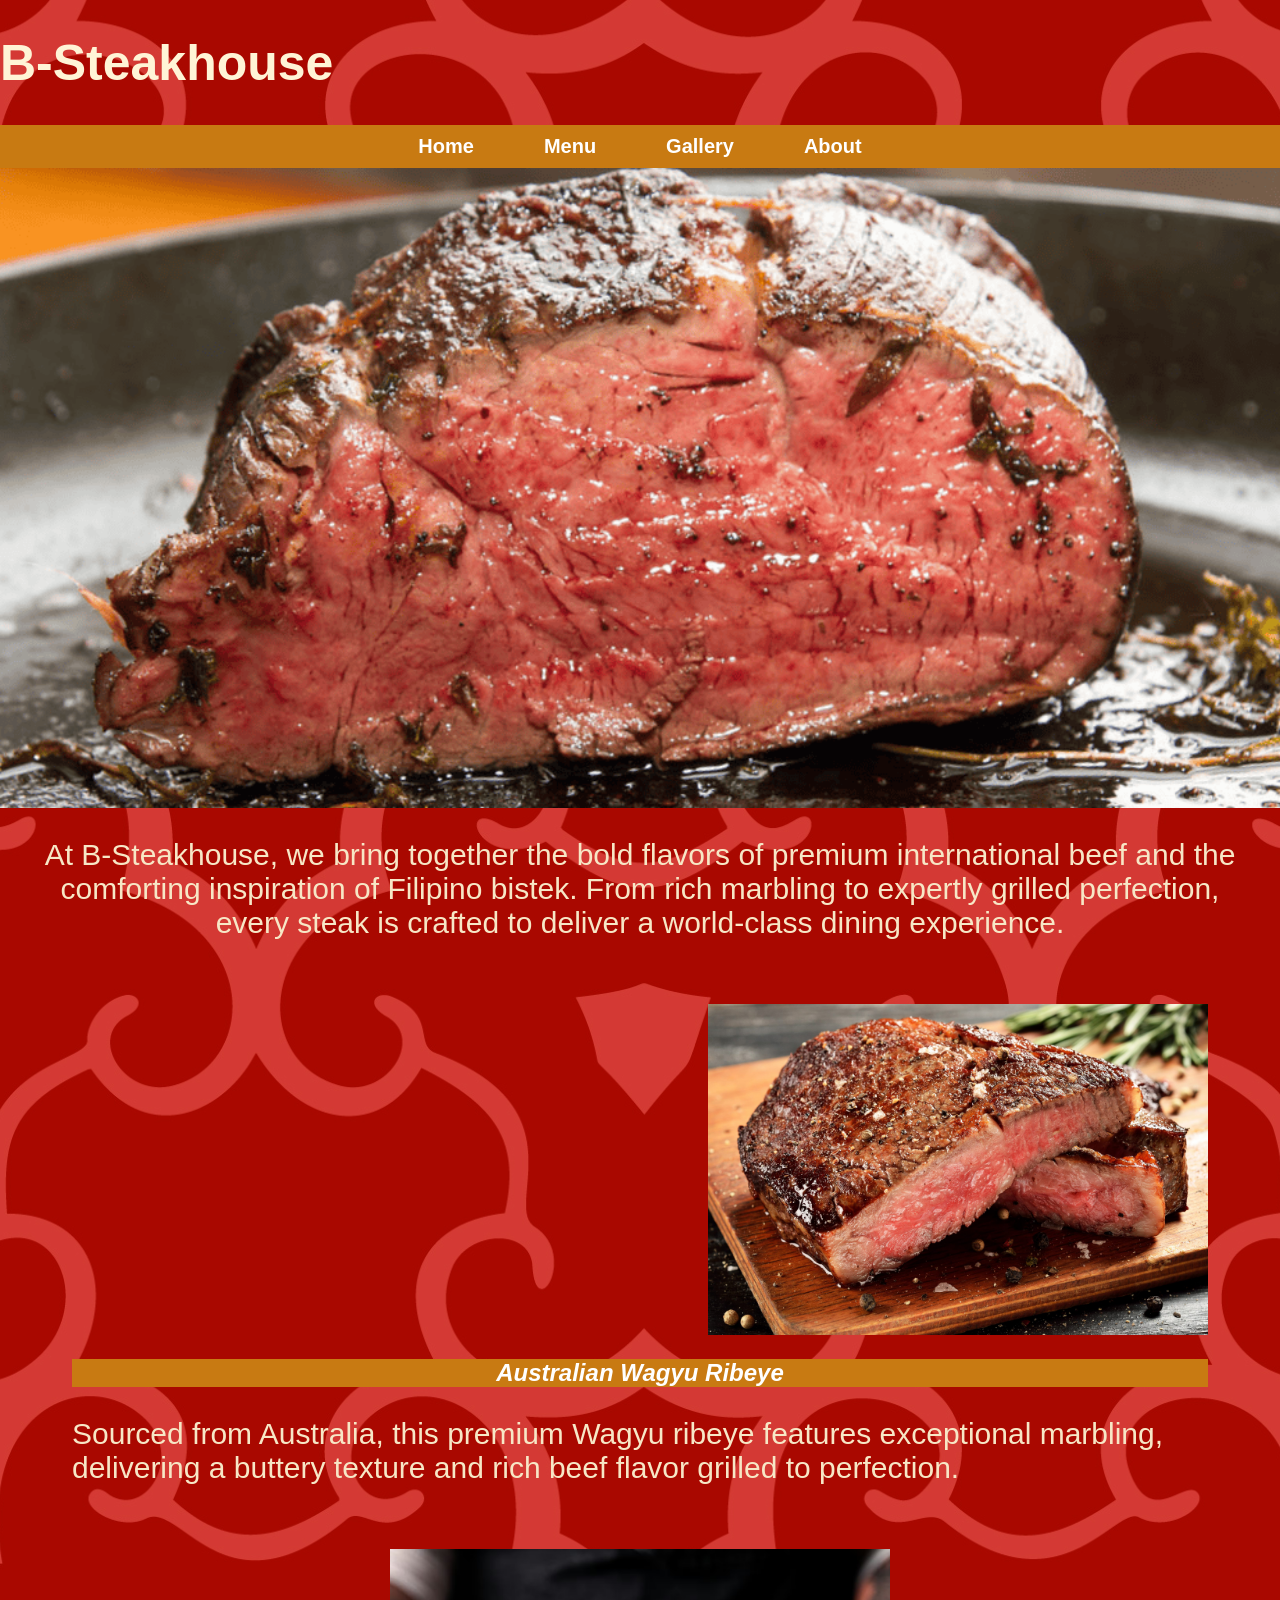
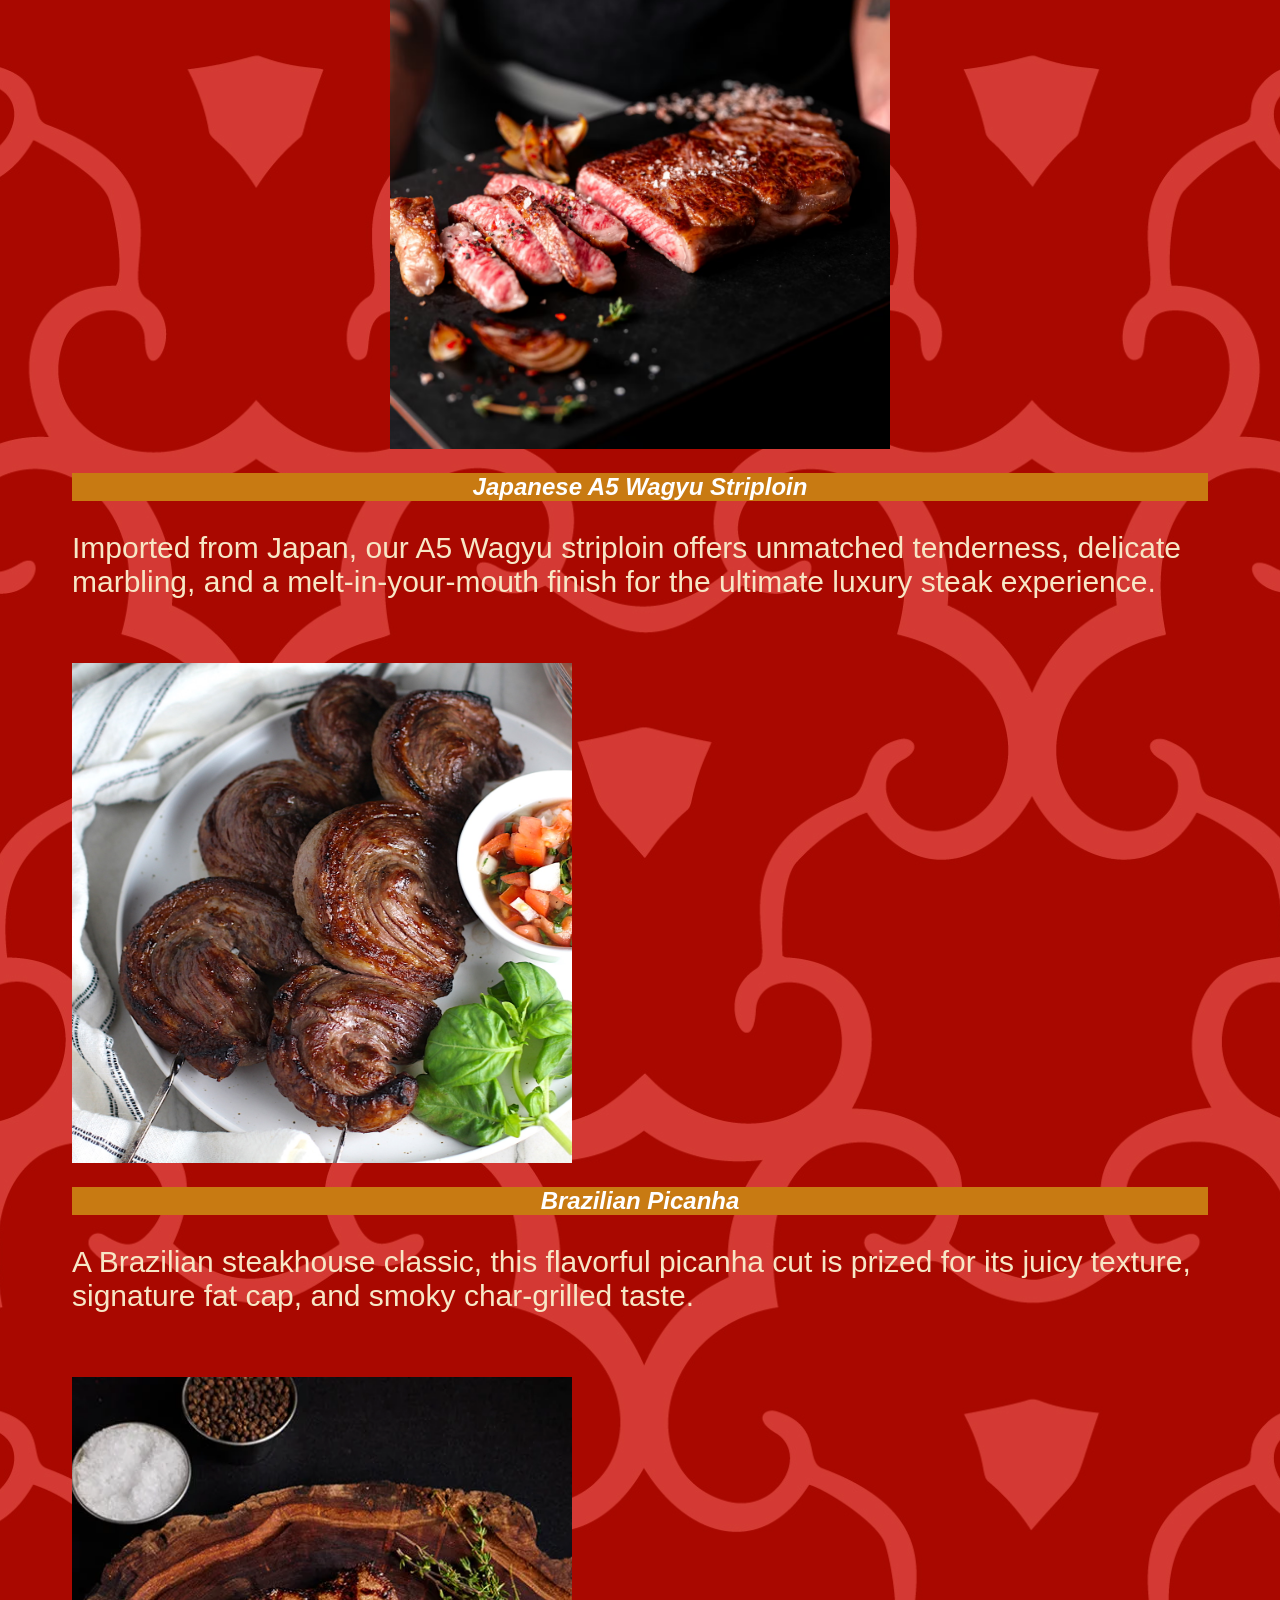
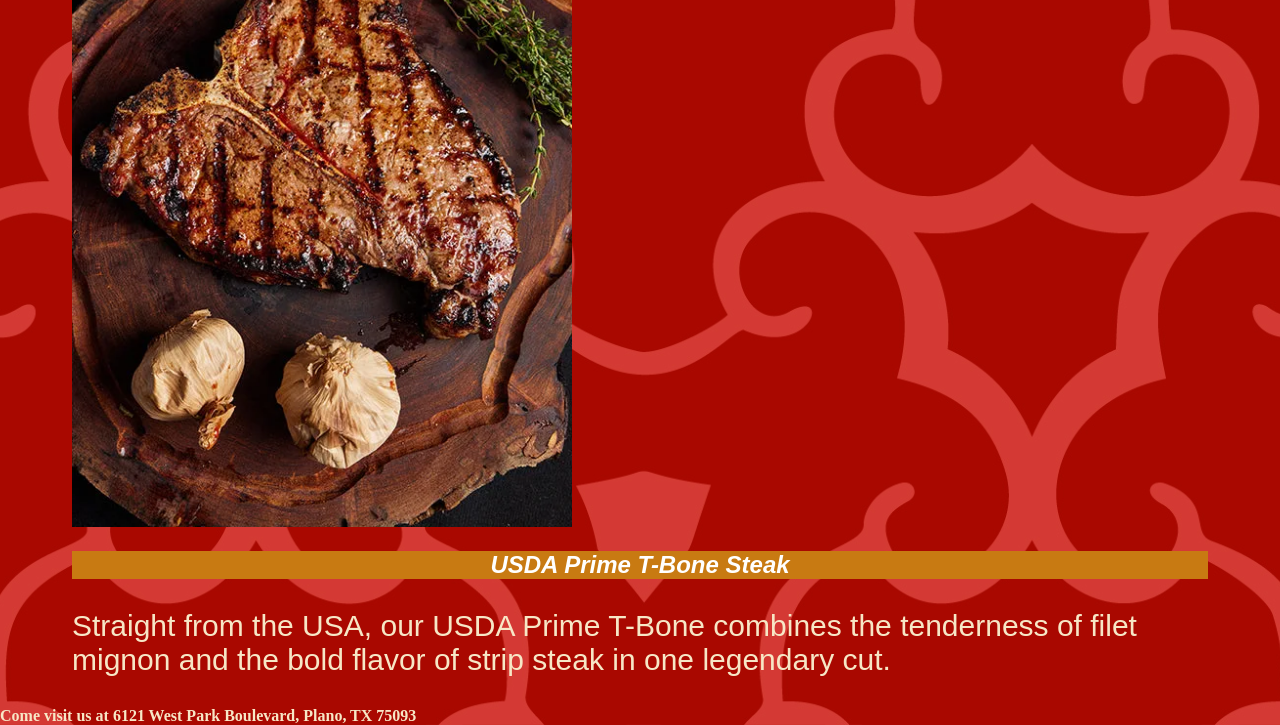
<file: index.html>
<!DOCTYPE html>
<html>

<head>
  <title>B-Steakhouse</title>
    <style type="text/css">

    #slider {overflow: hidden;}
    #slider figure {
        position: relative;
        width: 600%;
        margin: 0;
        left: 0;
        animation: 18s slider infinite;
    }

    #slider figure img {
        float: left;
        width: 16.666%;
    }

    @keyframes slider{
        0% {left: 0;}
        13% {left: 0;}

        16% {left: -100%;}
        29% {left: -100%;}

        33% {left: -200%;}
        46% {left: -200%;}

        50% {left: -300%;}
        63% {left: -300%;}

        66% {left: -400%;}
        79% {left: -400%;}

        83% {left: -500%;}
        96% {left: -500%;}

        100% {left: 0;}
    }

</style>
    <link rel="stylesheet" href="style.css">    
</head>

<body>

    <font size="5" style="font-family:Arial; color:Red;"><h1>B-Steakhouse</h1></font>
<nav class="top-navigation">
  <ul>
      
  <li><a href="index.html">Home</a></li>
  <li><a href="Menu.html">Menu</a></li>
  <li><a href="Gallery.html">Gallery</a></li>
  <li><a href="About.html">About</a></li>
      
  </ul>
</nav>

<div id="slider">
    <figure>
    <img src="slideshow/Steak1.png" width="100%" height="100%">
    <img src="slideshow/Steak2.png" width="100%" height="100%">
    <img src="slideshow/Steak3.png" width="100%" height="100%">
    <img src="slideshow/Steak4.png" width="100%" height="100%">
    <img src="slideshow/Steak5.png" width="100%" height="100%">
    <img src="slideshow/Steak6.png" width="100%" height="100%">
    </figure>    
</div>
<div class="page-container">
  <p align="center">
    At B-Steakhouse, we bring together the bold flavors of premium international beef
    and the comforting inspiration of Filipino bistek. From rich marbling to expertly
    grilled perfection, every steak is crafted to deliver a world-class dining experience.
  </p>

  <br>
  <figure>
    <div style="text-align: right">
    
    <a href="Menu.html" target="_blank">
      <img src="images/australian-ribeye.jpg" width="500" >
    </a>
    <figcaption>
      <h2><i>Australian Wagyu Ribeye</i></h2>
    </figcaption>

    </div>  </figure>

  <figure>
    <p>
      Sourced from Australia, this premium Wagyu ribeye features exceptional marbling,
      delivering a buttery texture and rich beef flavor grilled to perfection.
    </p>
  </figure>

  <br>

  <figure>
    <div style="text-align: center">
    <a href="Menu.html" target="_blank">
      <img src="images/japanese-a5.avif" width="500">
    </a>
    <figcaption>
      <h2><i>Japanese A5 Wagyu Striploin</i></h2>
    </figcaption>
      </div>
    </figure>

  <figure>
    <p>
      Imported from Japan, our A5 Wagyu striploin offers unmatched tenderness,
      delicate marbling, and a melt-in-your-mouth finish for the ultimate luxury steak experience.
    </p>
  </figure>

  <br>

  <figure>
      <div style="text-align: left">
    <a href="Menu.html" target="_blank">
      <img src="images/brazilian-picanha.jpg" width="500">
    </a>
    <figcaption>
      <h2><i>Brazilian Picanha</i></h2>
          </figcaption>
      </div>
  </figure>

  <figure>
    <p>
      A Brazilian steakhouse classic, this flavorful picanha cut is prized for its juicy texture,
      signature fat cap, and smoky char-grilled taste.
    </p>
  </figure>

  <br>

  <figure>
      <div style="text-align:justify">
    <a href="Menu.html" target="_blank">
      <img src="images/usda-tbone.webp" width="500">
    </a>
    <figcaption>
      <h2><i>USDA Prime T-Bone Steak</i></h2>
    </figcaption>
    </div>
  </figure>

  <blockquote>
    <p>
      Straight from the USA, our USDA Prime T-Bone combines the tenderness of filet mignon
      and the bold flavor of strip steak in one legendary cut.
    </p>
  </blockquote>
    </div>
  <footer>
    <b>Come visit us at 6121 West Park Boulevard, Plano, TX 75093</b>
  </footer>

</body>

</html>
</file>
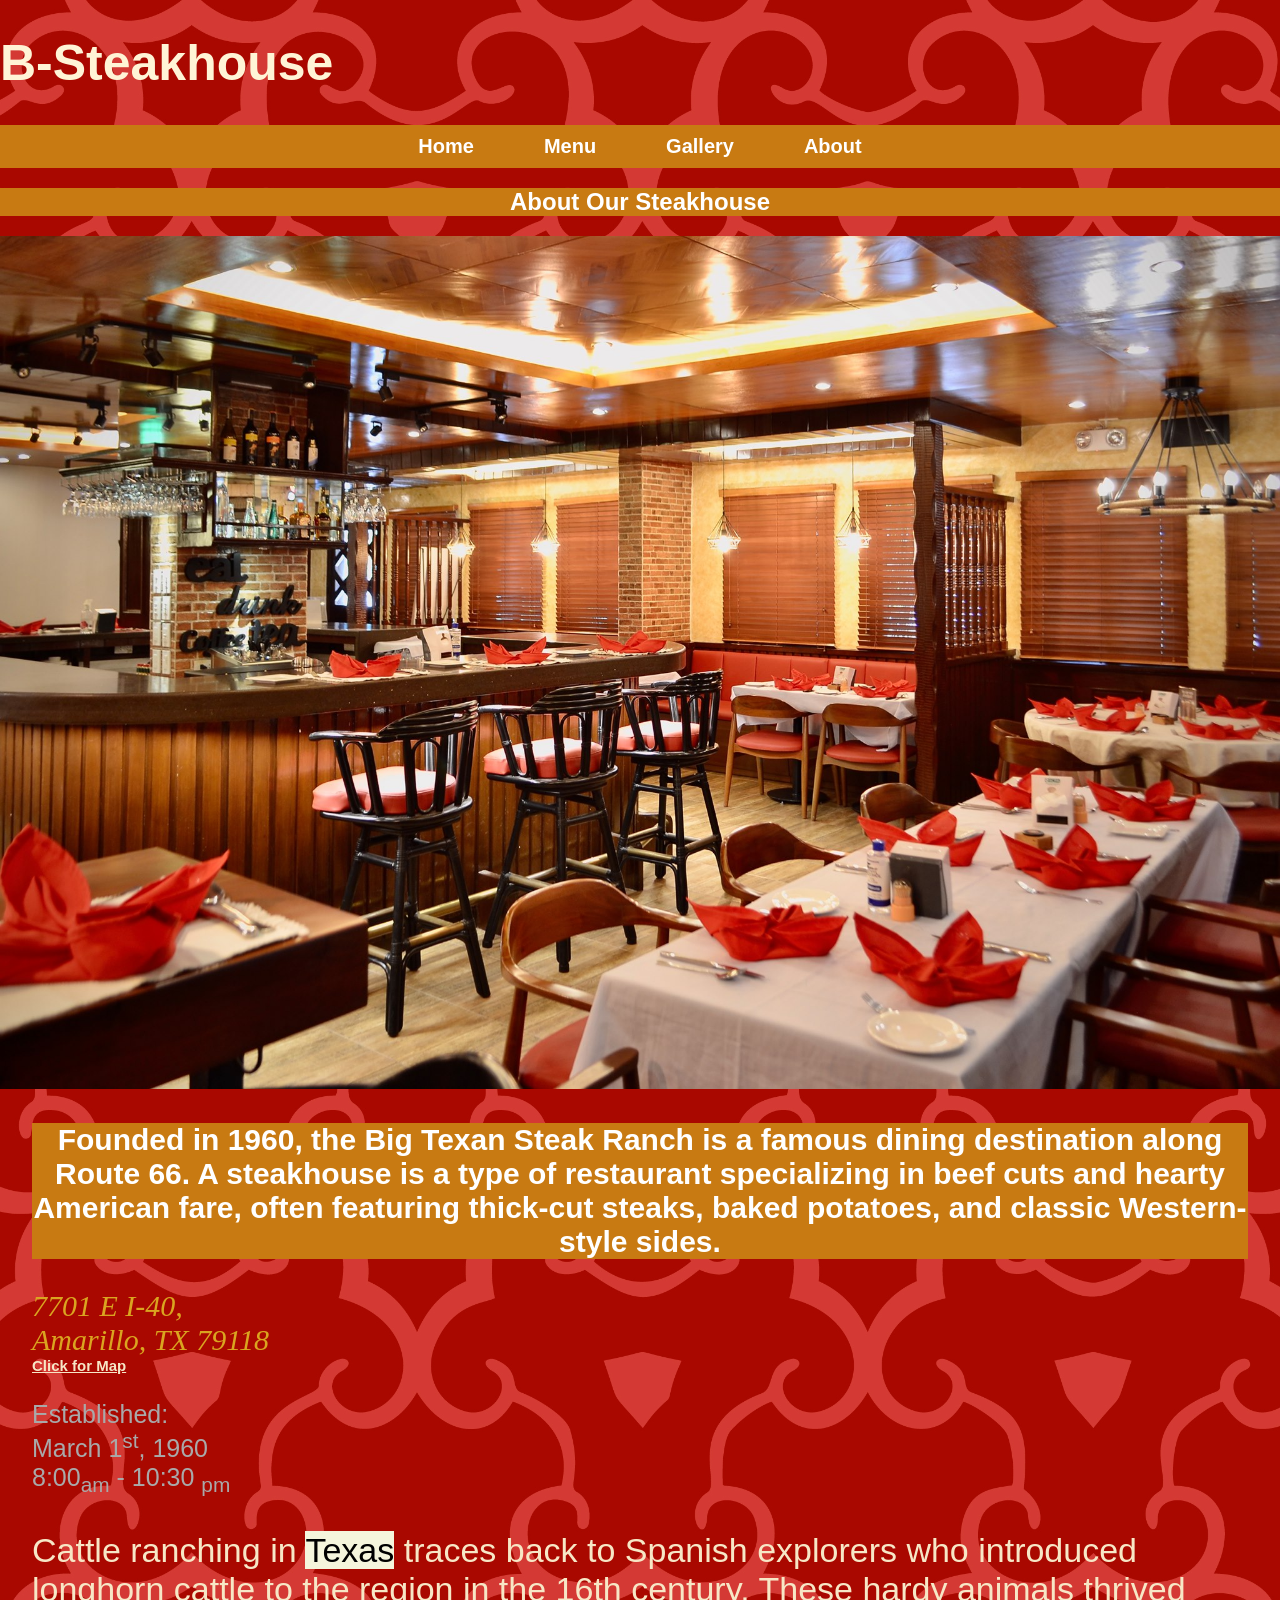
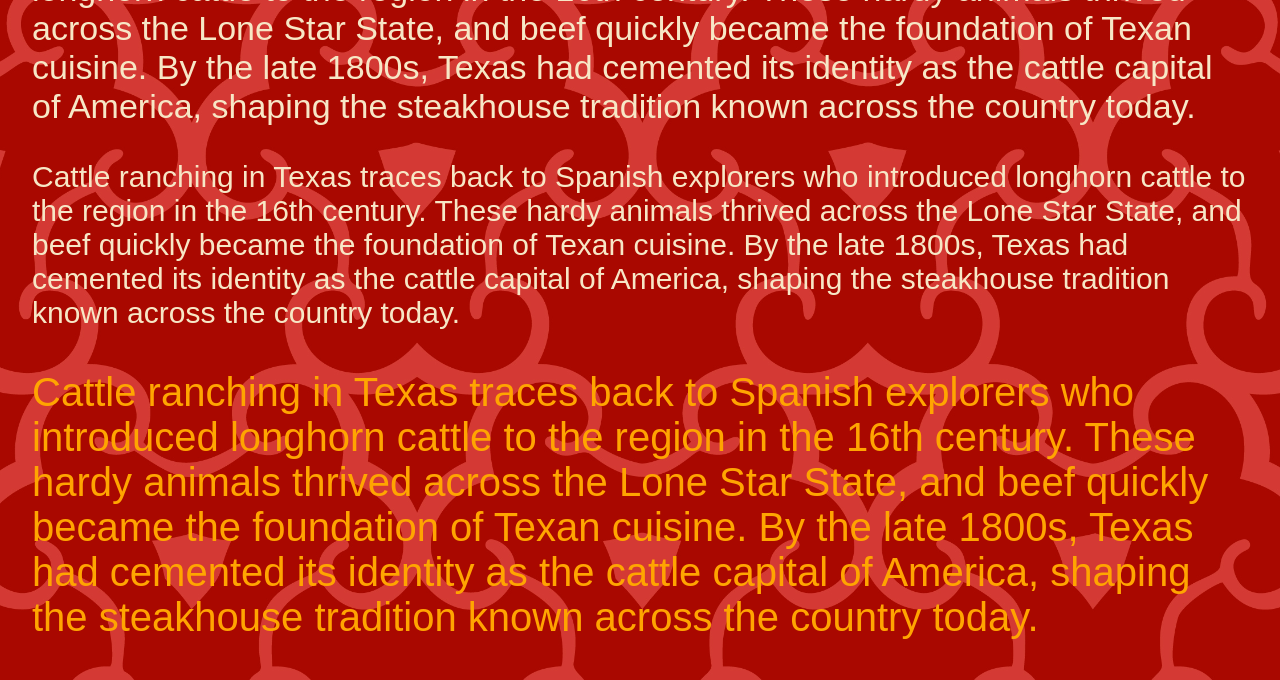
<file: About.html>
<!DOCTYPE html>
<html lang="en">

<head>
    <title>B-Steakhouse</title>
</head>

<body>

    <h1>B-Steakhouse</h1>
<nav class="top-navigation">
  <ul>
      
  <li><a href="index.html">Home</a></li>
  <li><a href="Menu.html">Menu</a></li>
  <li><a href="Gallery.html">Gallery</a></li>
  <li><a href="About.html">About</a></li>
      
  </ul>
</nav>
    <link rel="stylesheet" href="style.css">
    <h2>About Our Steakhouse</h2>

    <img src="images/about.jpg" width="100%">
<div class="page-container">
 <h2><p style="font-family: Arial">
    Founded in 1960, the Big Texan Steak Ranch is a famous dining destination along Route 66.
    A steakhouse is a type of restaurant specializing in beef cuts and hearty American fare,
    often featuring thick-cut steaks, baked potatoes, and classic Western-style sides.
  </p></h2>

  <address style="font-size: 30px; color:goldenrod;">7701 E I-40, <br> Amarillo, TX 79118</address>

  <a href="https://www.google.com/maps/@35.1940553,-101.7544482,17z?entry=ttu" target="_blank">Click for Map</a>

  <p style="font-size: 25px; color: darkgray">Established:
    <br/> March 1<sup>st</sup>, 1960
    <br/> 8:00<sub>am</sub> - 10:30 <Sub>pm</Sub>
  </p>

  <p style="font-size: 34px"> Cattle ranching in <mark>Texas</mark> traces back to Spanish
    explorers who introduced longhorn cattle to the region in the 16th century.
    These hardy animals thrived across the Lone Star State, and beef quickly became
    the foundation of Texan cuisine. By the late 1800s, Texas had cemented its
    identity as the cattle capital of America, shaping the steakhouse tradition
    known across the country today.</p>

  <p style="font-family: Arial"> Cattle ranching in Texas traces back to Spanish
    explorers who introduced longhorn cattle to the region in the 16th century.
    These hardy animals thrived across the Lone Star State, and beef quickly became
    the foundation of Texan cuisine. By the late 1800s, Texas had cemented its
    identity as the cattle capital of America, shaping the steakhouse tradition
    known across the country today.      </p>

  <p style="font-size: 40px; color: orange"> Cattle ranching in Texas traces
    back to Spanish explorers who introduced longhorn cattle to the region in
    the 16th century. These hardy animals thrived across the Lone Star State, and
    beef quickly became the foundation of Texan cuisine. By the late 1800s,
    Texas had cemented its identity as the cattle capital of America, shaping
    the steakhouse tradition known across the country today.
  </p>

    </div>
</body>

</html>
</file>
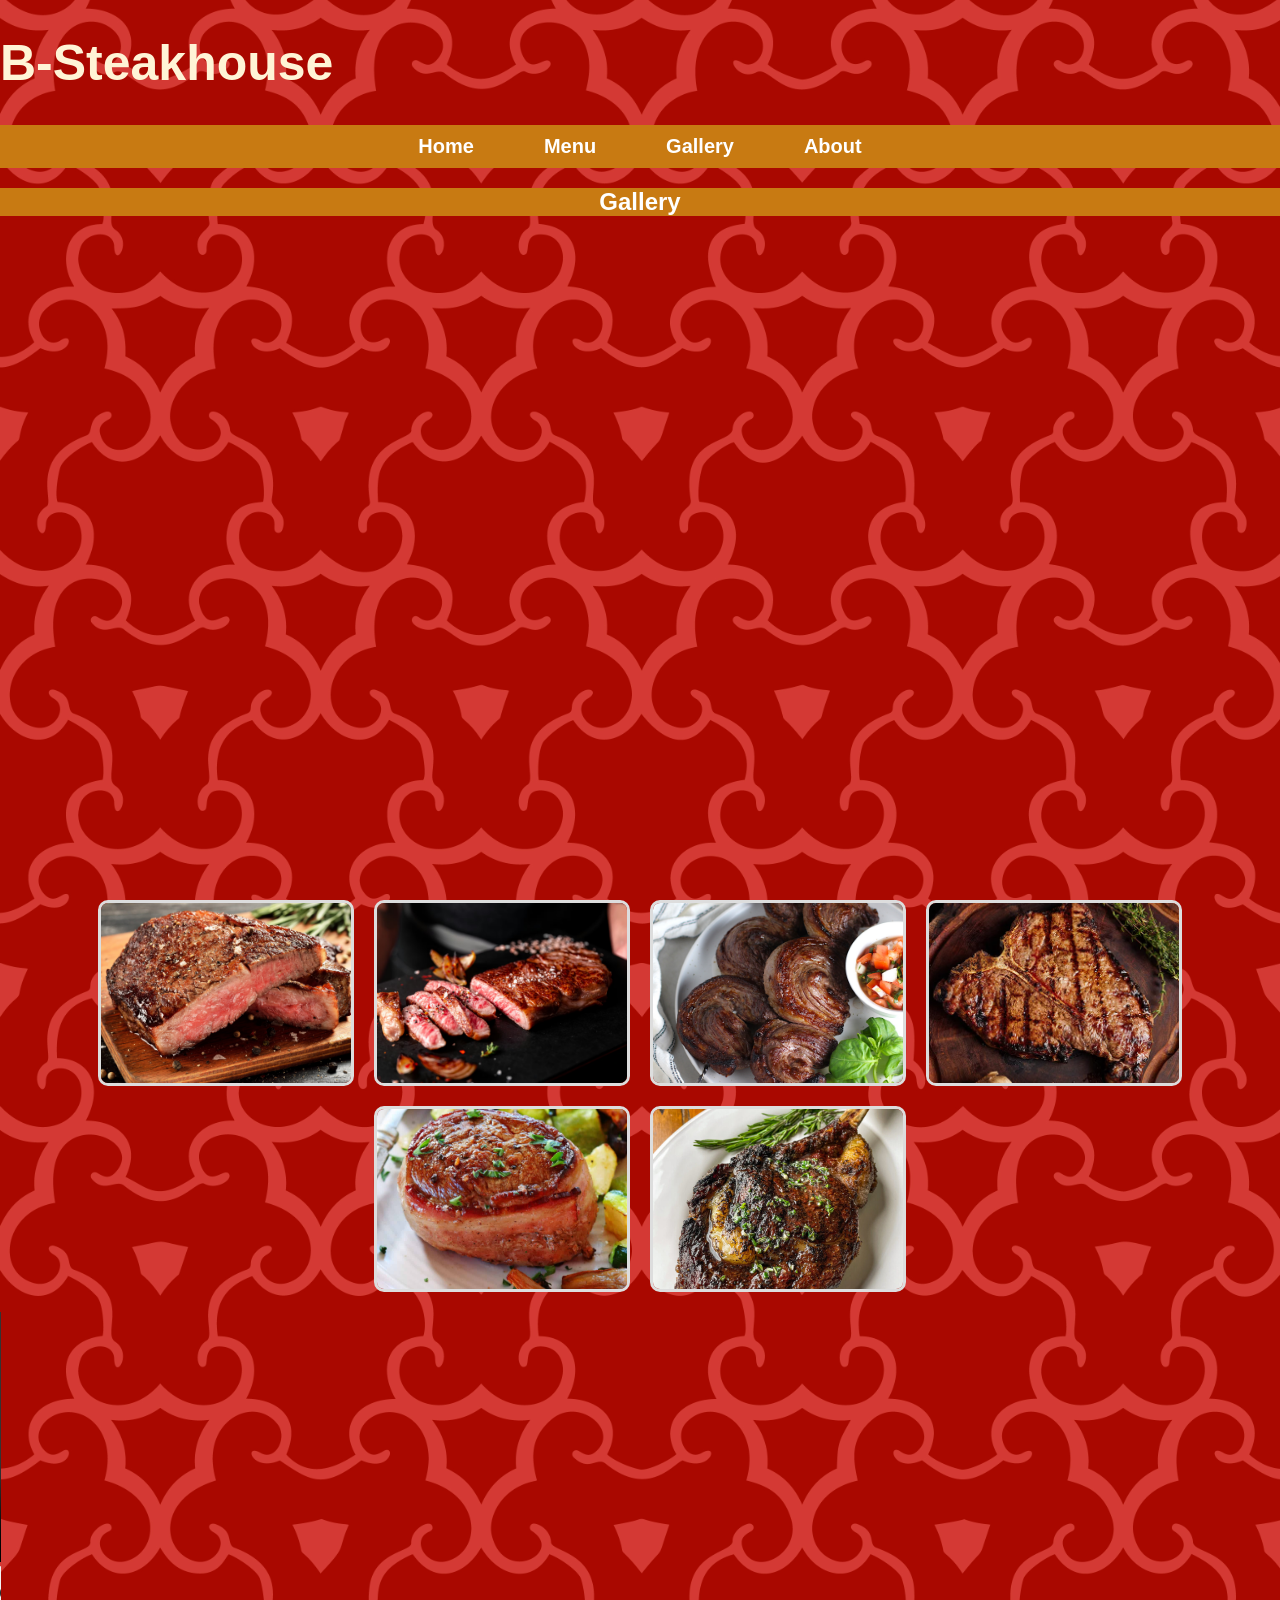
<file: Gallery.html>
<!DOCTYPE html>
<html>

<head>
  <title>B-Steakhouse</title>
  <link rel="stylesheet" href="style.css">
</head>

<body>

  <h1>B-Steakhouse</h1>

  <nav class="top-navigation">
    <ul>
      <li><a href="index.html">Home</a></li>
      <li><a href="Menu.html">Menu</a></li>
      <li><a href="Gallery.html">Gallery</a></li>
      <li><a href="About.html">About</a></li>
    </ul>
  </nav>

  <h2>Gallery</h2>
  <video autoplay muted loop
    src="videos/SteakHousePromo.mp4"
    width="100%"></video>

  <div class="gallery">
    <img src="images/australian-ribeye.jpg" height="300"
      alt="Australian Wagyu Ribeye" title="Australian Wagyu Ribeye">
    <img src="images/japanese-a5.avif" height="300"
      alt="Japanese A5 Wagyu Striploin" title="Japanese A5 Wagyu Striploin">
    <img src="images/brazilian-picanha.jpg" height="300"
      alt="Brazilian Picanha" title="Brazilian Picanha">
    <img src="images/usda-tbone.webp" height="300"
      alt="USDA Prime T-Bone Steak" title="USDA Prime T-Bone Steak">
    <img src="images/filet-mignon.jpg" height="300"
      alt="Filet Mignon" title="Filet Mignon">
    <img src="images/tomahawk.jpg" height="300"
      alt="Tomahawk Ribeye" title="Tomahawk Ribeye">
  </div>

  <video controls loop
    src="videos/SteakHousePromo.mp4"
    width="500"></video>
  <br>
  <audio controls autoplay src="music/Steakhouse_ThemeSong.mp3"></audio>

</body>
</html>
</file>
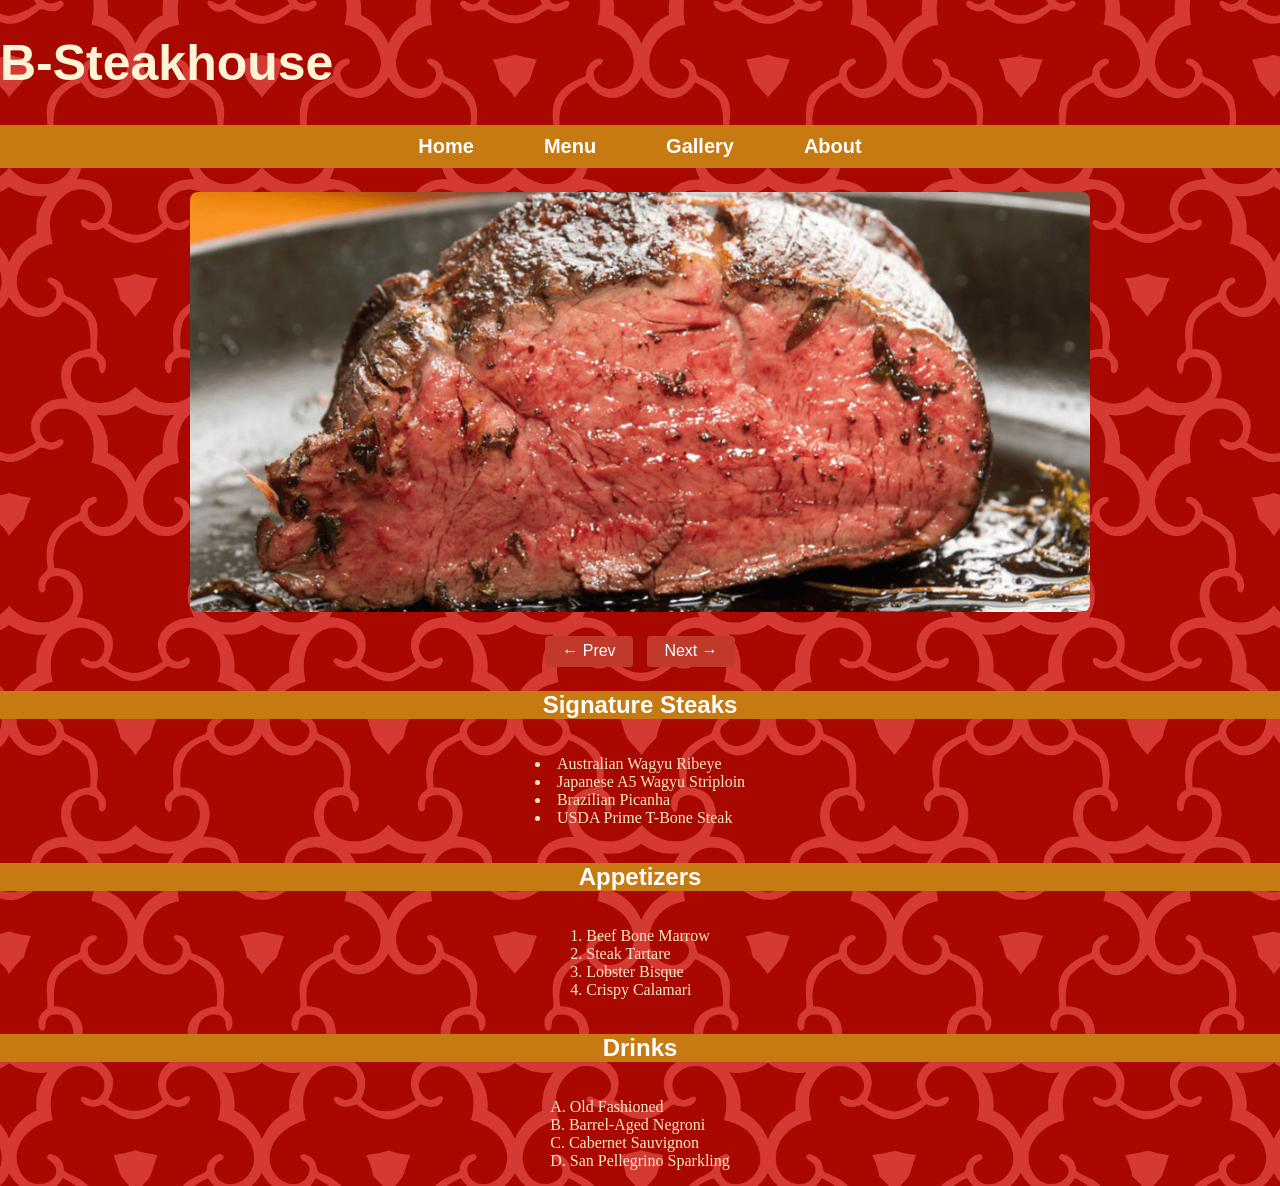
<file: Menu.html>
<!DOCTYPE html>
<html>

<head>
  <title>B-Steakhouse</title>
  <link rel="stylesheet" href="style.css">
  <style>
    #slider {
      overflow: hidden;
      width: 100%;
      max-width: 900px;
      margin: 1.5rem auto;
      border-radius: 8px;
      position: relative;
    }

    #slider figure {
      position: relative;
      width: 100%;
      margin: 0;
    }

    #slider figure img {
      display: none;
      width: 100%;
      height: 420px;
      object-fit: cover;
    }

    #slider figure img.active {
      display: block;
    }

    .slider-controls {
      text-align: center;
      margin: 0.5rem 0 1.5rem;
    }

    .slider-controls button {
      background: #c0392b;
      color: #fff;
      border: none;
      padding: 0.4rem 1.1rem;
      margin: 0 0.3rem;
      border-radius: 4px;
      font-size: 1rem;
      cursor: pointer;
    }

    .slider-controls button:hover {
      background: #a93226;
    }
  </style>
</head>

<body>

  <h1>B-Steakhouse</h1>

  <nav class="top-navigation">
    <ul>
      <li><a href="index.html">Home</a></li>
      <li><a href="Menu.html">Menu</a></li>
      <li><a href="Gallery.html">Gallery</a></li>
      <li><a href="About.html">About</a></li>
    </ul>
  </nav>

  <!-- Image Slider -->
  <div id="slider">
    <figure>
      <img src="slideshow/Steak1.png" alt="Steak 1">
      <img src="slideshow/Steak2.png" alt="Steak 2">
      <img src="slideshow/Steak3.png" alt="Steak 3">
      <img src="slideshow/Steak4.png" alt="Steak 4">
      <img src="slideshow/Steak5.png" alt="Steak 5">
      <img src="slideshow/Steak6.png" alt="Steak 6">
    </figure>
  </div>

  <div class="slider-controls">
    <button onclick="showImage(currentIndex - 1)">&#8592; Prev</button>
    <button onclick="showImage(currentIndex + 1)">Next &#8594;</button>
  </div>
  <!-- End Slider -->

  <div style="text-align: center; list-style-position: inside;">
    <h2>Signature Steaks</h2>
    <ul>
      <li>Australian Wagyu Ribeye</li>
      <li>Japanese A5 Wagyu Striploin</li>
      <li>Brazilian Picanha</li>
      <li>USDA Prime T-Bone Steak</li>
    </ul>

    <h2>Appetizers</h2>
    <ol>
      <li>Beef Bone Marrow</li>
      <li>Steak Tartare</li>
      <li>Lobster Bisque</li>
      <li>Crispy Calamari</li>
    </ol>

    <h2>Drinks</h2>
    <ol type="A">
      <li>Old Fashioned</li>
      <li>Barrel-Aged Negroni</li>
      <li>Cabernet Sauvignon</li>
      <li>San Pellegrino Sparkling</li>
    </ol>
  </div>

  <script>
    let currentIndex = 0;
    const images = document.querySelectorAll('#slider figure img');

    function showImage(index) {
      currentIndex = (index + images.length) % images.length;
      images.forEach((image, i) => {
        if (i === currentIndex) {
          image.classList.add('active');
        } else {
          image.classList.remove('active');
        }
      });
    }

    function transitionImages() {
      setInterval(() => {
        showImage(currentIndex + 1);
      }, 4000);
    }

    showImage(0);
    transitionImages();
  </script>

</body>
</html>
</file>
<file: style.css>
/* CSS Style Sheet */

/* change font color */
body {
  color: #f7e7c6;
  margin: 0;
  background-image: url('images/bg.jpg');
  background-repeat: repeat;
  background-size: cover;
  background-position: center;
}

mark{
    background-color: beige;
}

/* change font size */
p {
  font-size: 30px;
  font-family: Arial;
}

/* change font type */
h1 {
  font-size: 50px;
  color: #fff4d6;
  font-family: Arial;
}

h2, h3, h4, h5, h6 {
  font-family: Arial;
  color: #ffffff;
  background-color: #c87a12;
  text-align: center;
}

/* change background color */
body {
  background-color: #8f1418;
}

.page-container {
    width: 95%;
    margin: 0 auto;
}

/* style for links */
a {
  color: #f7e7c6;
  font-family: Arial;
  font-weight: bold;
  font-size: 15px;
}

/* CSS Style Sheet for Top Navigation Links */

.top-navigation {
  background-color: #c87a12;
}

/* Remove default list styles */
.top-navigation ul {
    list-style: none;
    margin: 0;
    padding: 0;
    display: flex;
    justify-content: center;
}

/* Adjust the spacing between navigation items */
.top-navigation li {
    margin: 0;
}

/* Text color of the links */
/* Smooth color transition on hover */
.top-navigation a {
  text-decoration: none;
  color: #ffffff;
  font-weight: bold;
  font-size: 20px;
  padding: 20px;
  transition: color 0.3s ease;
  font-family: Arial;
}

/* Change color on hover */
.top-navigation a:hover {
  background-color: #c87a12;
  border-radius: 7px;    
  color: #f7d8b9;
}

ul, ol {
  display: inline-block;
  text-align: left;
  list-style-position: inside;
  padding-left: 0;
}

/* CSS Style Sheet for Gridded Gallery */

.gallery-container {
  display: grid;
  grid-template-columns: repeat(auto-fit, minmax(300px, 1fr));
  gap: 0;
  width: 100%;
}

.gallery-item {
  box-shadow: rgba(0, 0, 0, 0.1) 0 5px 2px;
  overflow: hidden;
  border-radius: 0px;
}

.gallery-item img {
  width: 100%;
  height: 300px;
  object-fit: cover;
  display: block;
  border-radius: 15px;
}

/* Navigation Style */
nav {
  background-color: #333;
  padding: 10px;
  text-align: center;
}

nav a {
  color: white;
  text-decoration: none;
  margin: 0 15px;
  font-family: Arial, sans-serif;
  font-size: 18px;
}

nav a:hover {
  color: #ffd166;
}

/* Gallery Container */
.gallery {
  display: flex;
  flex-wrap: wrap;
  justify-content: center;
  gap: 20px;
  padding: 20px;
}

/* Gallery Images */
.gallery img {
  width: 250px;
  height: 180px;
  object-fit: cover;
  border-radius: 10px;
  border: 3px solid #ddd;
  transition: transform 0.3s ease, box-shadow 0.3s ease;
}

/* Hover Effect */
.gallery img:hover {
  transform: scale(1.05);
  box-shadow: 0px 4px 12px rgba(0,0,0,0.3);
}
</file>
